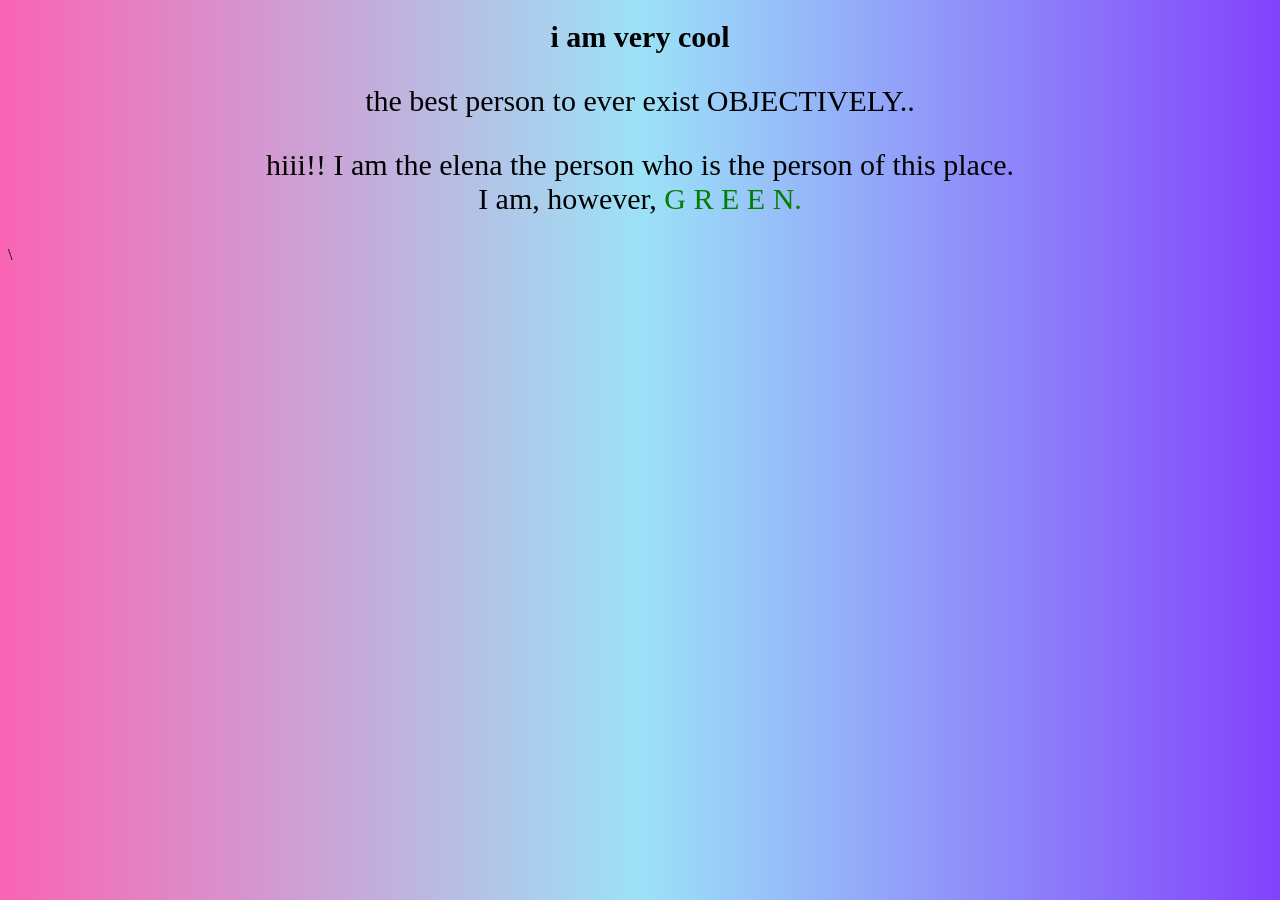
<file: me/index.html>
<!DOCTYPE html>
<html>
<style>
  body {
  background: #fa64b4;
background: linear-gradient(90deg,rgba(250, 100, 180, 1) 0%, rgba(156, 226, 247, 1) 50%, rgba(131, 66, 252, 1) 100%);
}
  p {
  font-size: 30px;
  text-align: center;
}
</style>
<head>
  <link rel="icon" type="image/png" href="favicon.png">
  <title>about the goat</title>
</head>
<body>
  <h1 style="font-size:30px;text-align: center;">i am very cool</h1>
  <p>the best person to ever exist OBJECTIVELY..</p>
  <p>hiii!! I am the elena the person who is the person of this place.<br> I am, however, <span style="color:green;">G R E E N.</span></p>
</body>\
</html>
</file>
